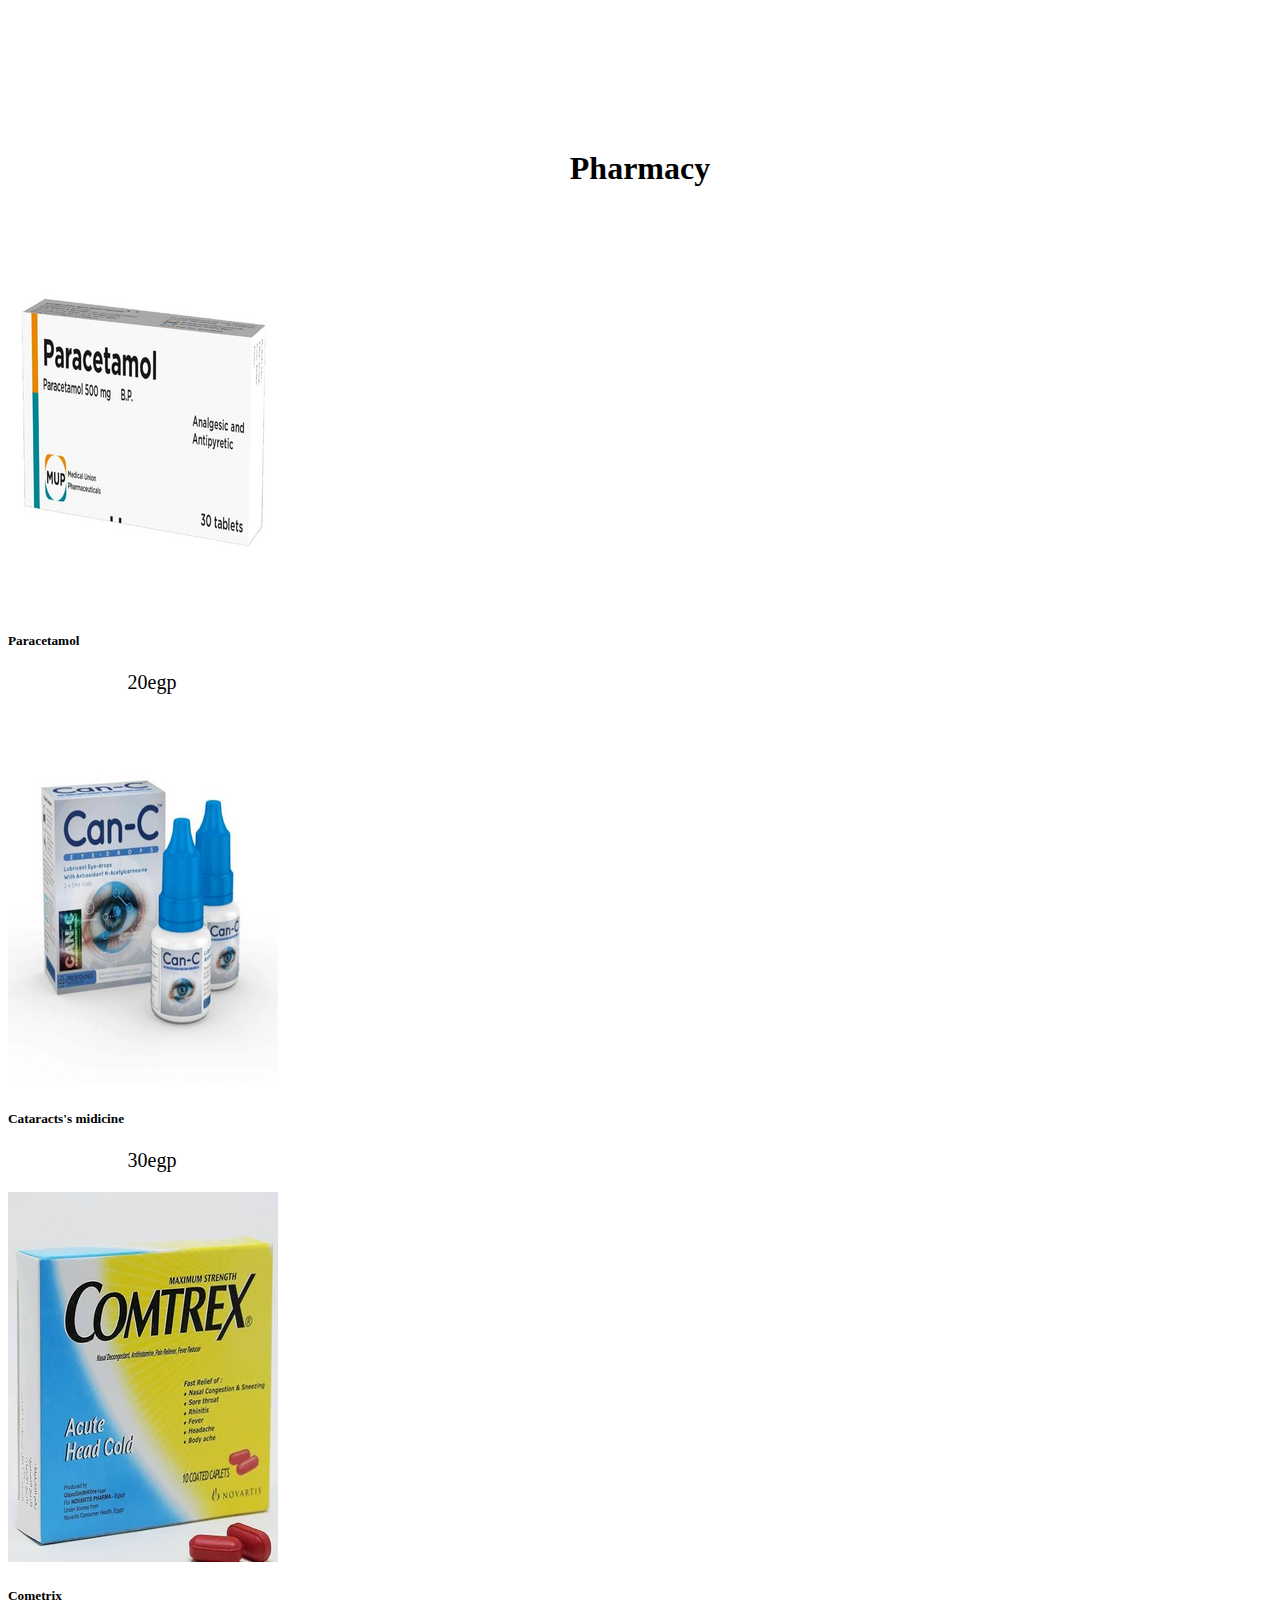
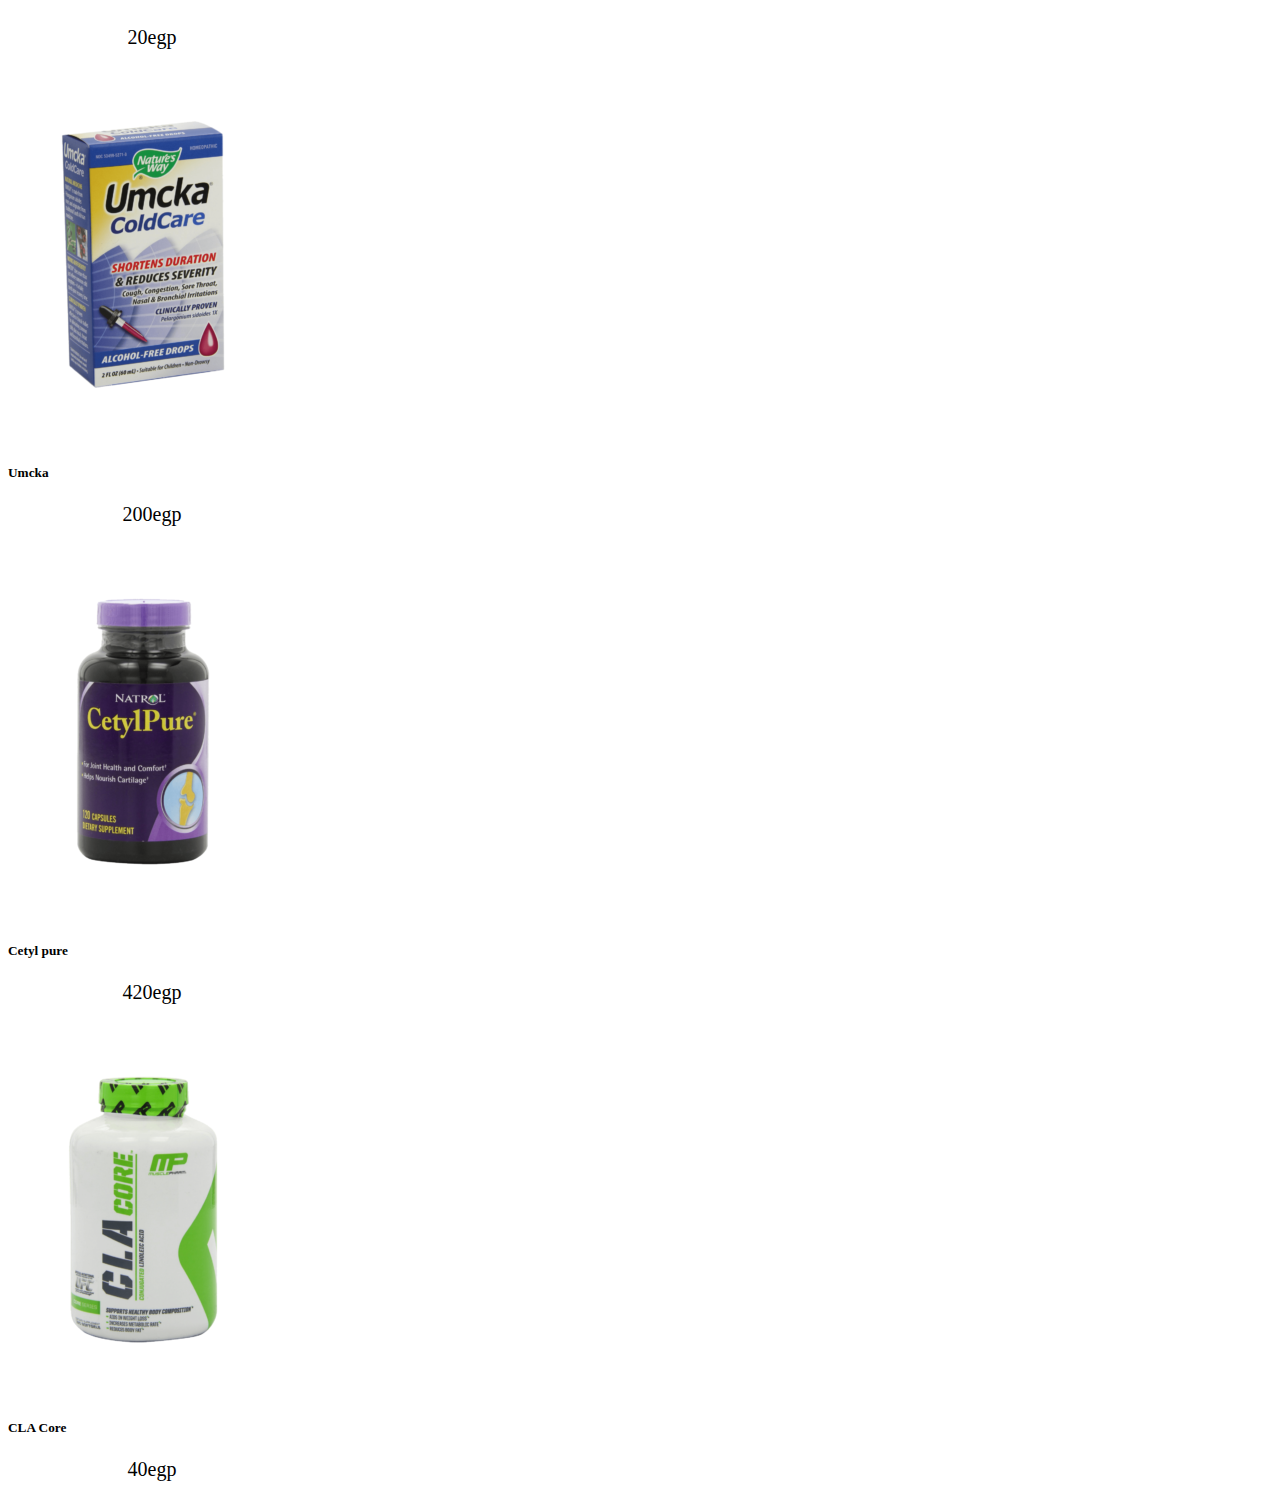
<file: pharmacy/index.html>
<!DOCTYPE html>
<html lang="en">
<head>
    <meta charset="UTF-8">
    <meta name="viewport" content="width=device-width, initial-scale=1.0">
    <link href="https://cdn.jsdelivr.net/npm/bootstrap@5.3.2/dist/css/bootstrap.min.css" rel="stylesheet" integrity="sha384-T3c6CoIi6uLrA9TneNEoa7RxnatzjcDSCmG1MXxSR1GAsXEV/Dwwykc2MPK8M2HN" crossorigin="anonymous">
    <link rel="stylesheet" href="style.css">
    <title>Pharmacy</title>
</head>
<body>
    <h1>Pharmacy</h1>
    <div class="container">
        <div class="row">
            <div class="col-md-4">
                <div class="card" style="width: 18rem;">
                    <img src="images/rsz_para.png" class="card-img-top" alt="...">
                    <div class="card-body">
                        <h5 class="card-title">Paracetamol</h5>
                        <p class="card-text">20egp</p>
                        
                    </div>
                </div>
            </div>

            <div class="col-md-4">
                <div class="card" style="width: 18rem;">
                    <img src="images/Carts.png" class="card-img-top" alt="...">
                    <div class="card-body">
                        <h5 class="card-title">Cataracts's midicine</h5>
                        <p class="card-text">30egp</p>
                       
                    </div>
                </div>
            </div>

            <div class="col-md-4">
                <div class="card" style="width: 18rem;">
                    <img src="images/comtrex.png" class="card-img-top" alt="...">
                    <div class="card-body">
                        <h5 class="card-title">Cometrix</h5>
                        <p class="card-text">20egp</p>
                       
                    </div>
                </div>
            </div>

            <div class="col-md-4">
                <div class="card" style="width: 18rem;">
                    <img src="images/product_03.png" class="card-img-top" alt="...">
                    <div class="card-body">
                        <h5 class="card-title">Umcka</h5>
                        <p class="card-text">200egp</p>
                        
                    </div>
                </div>
            </div>
            <div class="col-md-4">
                <div class="card" style="width: 18rem;">
                    <img src="images/product_04.png" class="card-img-top" alt="...">
                    <div class="card-body">
                        <h5 class="card-title">Cetyl pure</h5>
                        <p class="card-text">420egp</p>
                        
                    </div>
                </div>
            </div>
            <div class="col-md-4">
                <div class="card" style="width: 18rem;">
                    <img src="images/product_05.png" class="card-img-top" alt="...">
                    <div class="card-body">
                        <h5 class="card-title">CLA Core</h5>
                        <p class="card-text">40egp</p>
                        
                    </div>
                </div>
            </div>

        </div>
    </div>
</body>
</html>
</file>
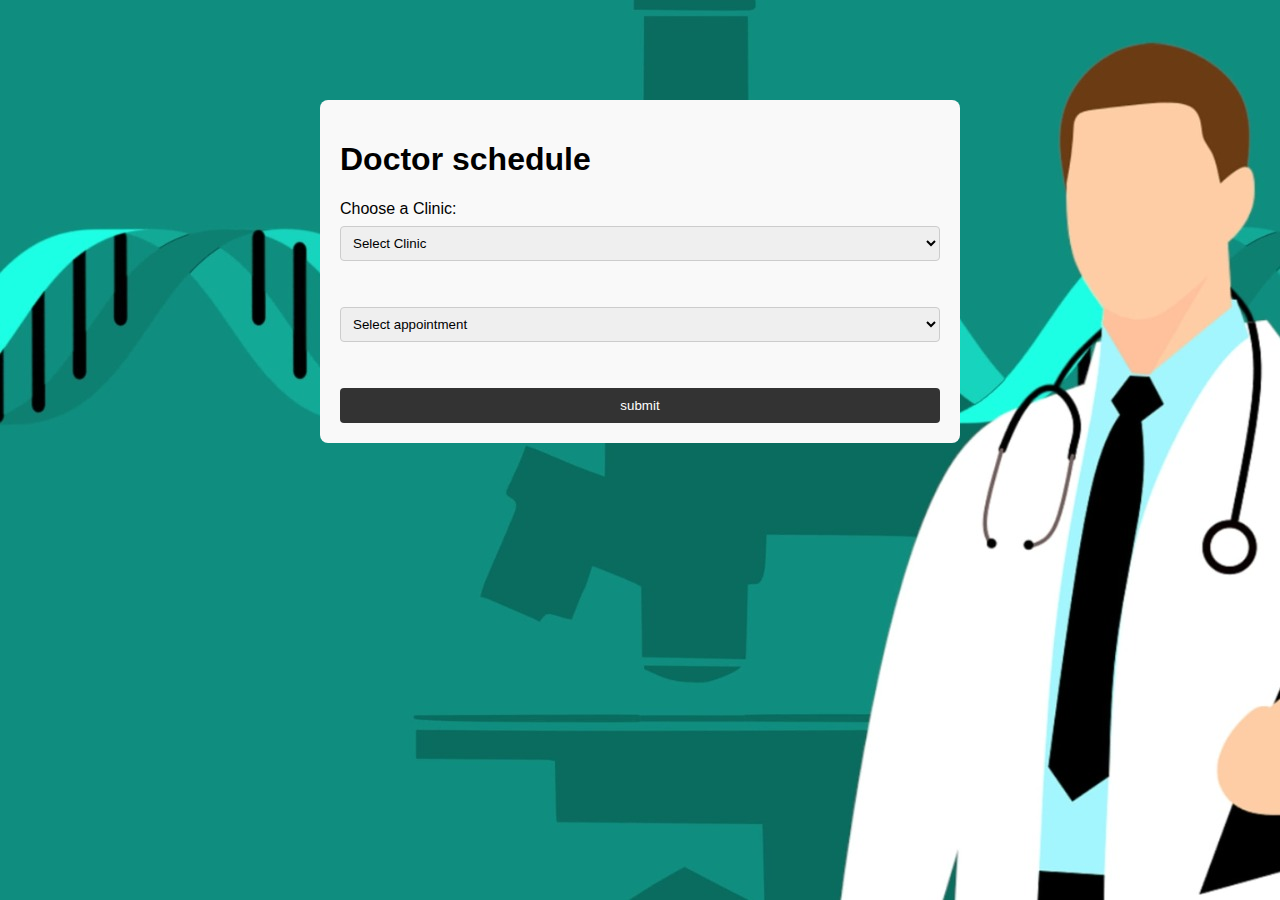
<file: doctor.html>
<!DOCTYPE html>
<html lang="en">
<head>
    <meta charset="UTF-8">
    <meta name="viewport" content="width=device-width, initial-scale=1.0">
    <title>Doctor</title>
    <link rel="stylesheet" href="patient.css">
</head>
<body>
    
        <section class="patient-section">
            <h1>Doctor schedule</h1>
    
                <label for="clinic">Choose a Clinic:</label>
                <select id="clinic">
                    <option>Select Clinic</option>
                    <option>eye</option>
                    <option>heart</option>
                    <option>bones</option>
                    
                    
                </select>
                <br><br>

                <select id="appointment" >
                    <option>Select appointment</option>
                    <option>7</option>
                    <option>8</option>
                    <option >9</option>
                    
                    
                </select>
                <br><br>

                <button onclick="display();">submit</button>
            
            
        </section>
    

  

    <script src="doctor.js"></script>
</body>
</html>
</file>
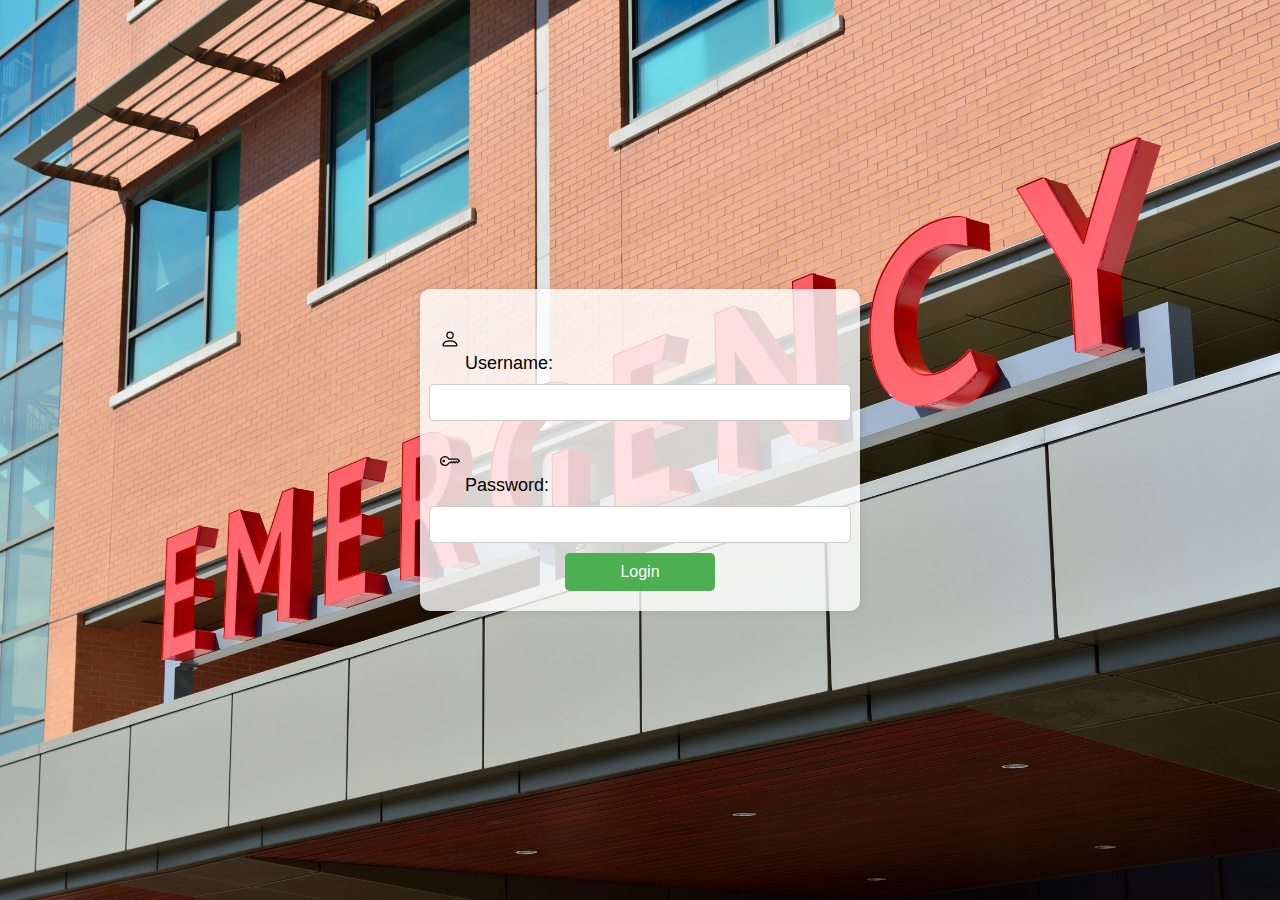
<file: login.html>
<!DOCTYPE html>
<html lang="en">
<head>
  <meta charset="UTF-8">
  <meta name="viewport" content="width=device-width, initial-scale=1.0">
  <title>Login Page</title>
  <link href="https://cdn.jsdelivr.net/npm/bootstrap@5.3.2/dist/css/bootstrap.min.css" rel="stylesheet" integrity="sha384-T3c6CoIi6uLrA9TneNEoa7RxnatzjcDSCmG1MXxSR1GAsXEV/Dwwykc2MPK8M2HN" crossorigin="anonymous">
  <link rel="stylesheet" href="login.css">
</head>
<body>

  <div class="login-container">
    <form>
      <label for="username"><svg xmlns="http://www.w3.org/2000/svg" width="16" height="16" fill="currentColor" class="bi bi-person" viewBox="0 0 16 16">
        <path d="M8 8a3 3 0 1 0 0-6 3 3 0 0 0 0 6m2-3a2 2 0 1 1-4 0 2 2 0 0 1 4 0m4 8c0 1-1 1-1 1H3s-1 0-1-1 1-4 6-4 6 3 6 4m-1-.004c-.001-.246-.154-.986-.832-1.664C11.516 10.68 10.289 10 8 10c-2.29 0-3.516.68-4.168 1.332-.678.678-.83 1.418-.832 1.664z"/>
      </svg> Username:</label>
      <input type="text" id="username" name="username" required>

      <label for="password"><svg xmlns="http://www.w3.org/2000/svg" width="16" height="16" fill="currentColor" class="bi bi-key" viewBox="0 0 16 16">
        <path d="M0 8a4 4 0 0 1 7.465-2H14a.5.5 0 0 1 .354.146l1.5 1.5a.5.5 0 0 1 0 .708l-1.5 1.5a.5.5 0 0 1-.708 0L13 9.207l-.646.647a.5.5 0 0 1-.708 0L11 9.207l-.646.647a.5.5 0 0 1-.708 0L9 9.207l-.646.647A.5.5 0 0 1 8 10h-.535A4 4 0 0 1 0 8m4-3a3 3 0 1 0 2.712 4.285A.5.5 0 0 1 7.163 9h.63l.853-.854a.5.5 0 0 1 .708 0l.646.647.646-.647a.5.5 0 0 1 .708 0l.646.647.646-.647a.5.5 0 0 1 .708 0l.646.647.793-.793-1-1h-6.63a.5.5 0 0 1-.451-.285A3 3 0 0 0 4 5"/>
        <path d="M4 8a1 1 0 1 1-2 0 1 1 0 0 1 2 0"/>
      </svg> Password:</label>
      <input type="password" id="password" name="password" required>

      <button type="submit">Login</button>
    </form>
  </div>

</body>
</html>
</file>
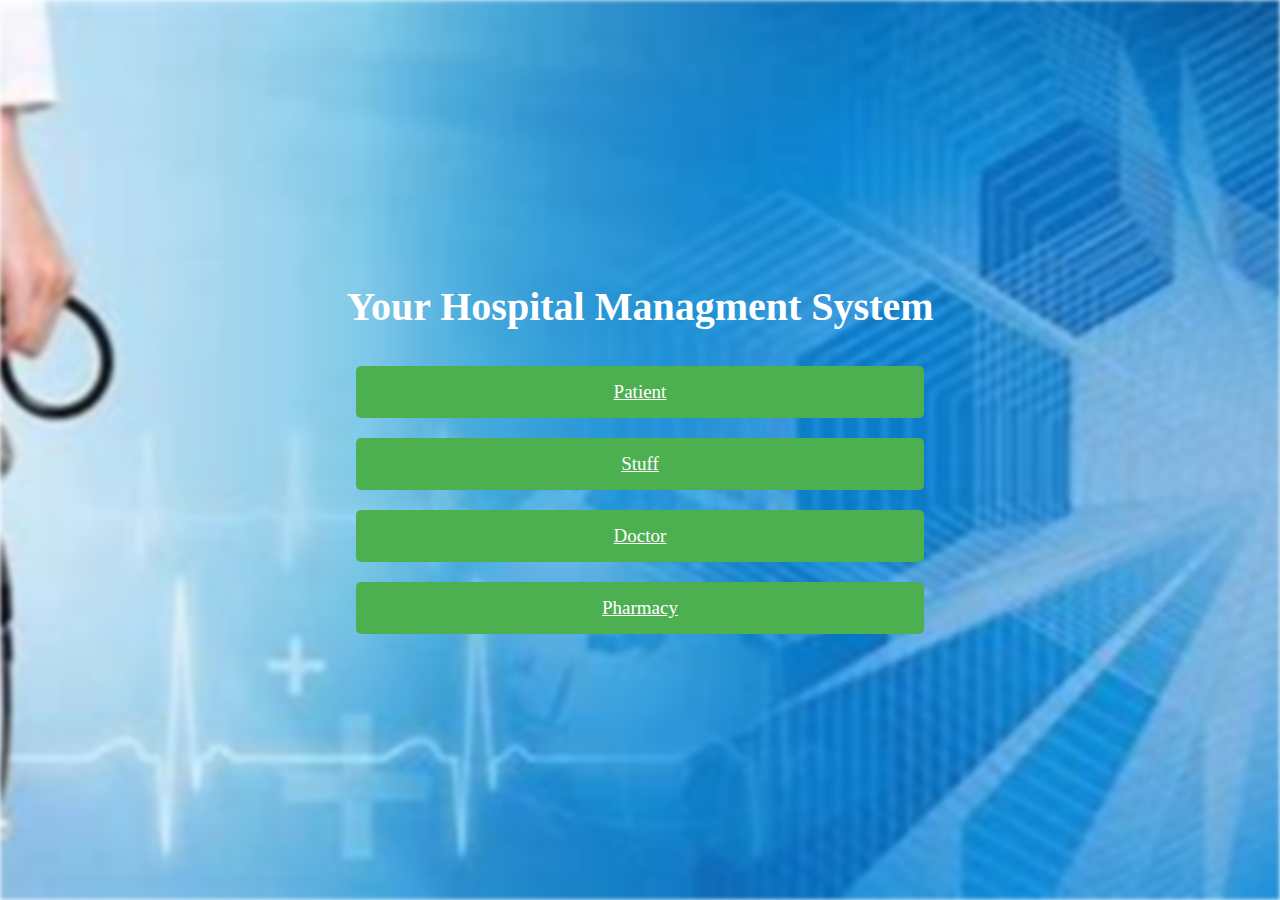
<file: mainpage.html>
<!DOCTYPE html>
<html lang="en">
<head>
    <meta charset="UTF-8">
    <meta name="viewport" content="width=device-width, initial-scale=1.0">
    <link rel="stylesheet" href="mainpage.css"> 
    <title>Main page</title>
   

</head>
<body>
    <div class="main-container">
        <div class="blur-background"></div>
        <div class="content">
            <h1>Your Hospital Managment System</h1>
            <div class="buttons">
                <a class="button" href="patient.html">Patient</a>
                <a class="button" href="stuff.html">Stuff</a>
                <a class="button" href="doctor.html">Doctor</a>
                <a class="button" href="pharmacy/index.html">Pharmacy</a>
            </div>
        </div>
    </div>
</body>
</html>
</file>
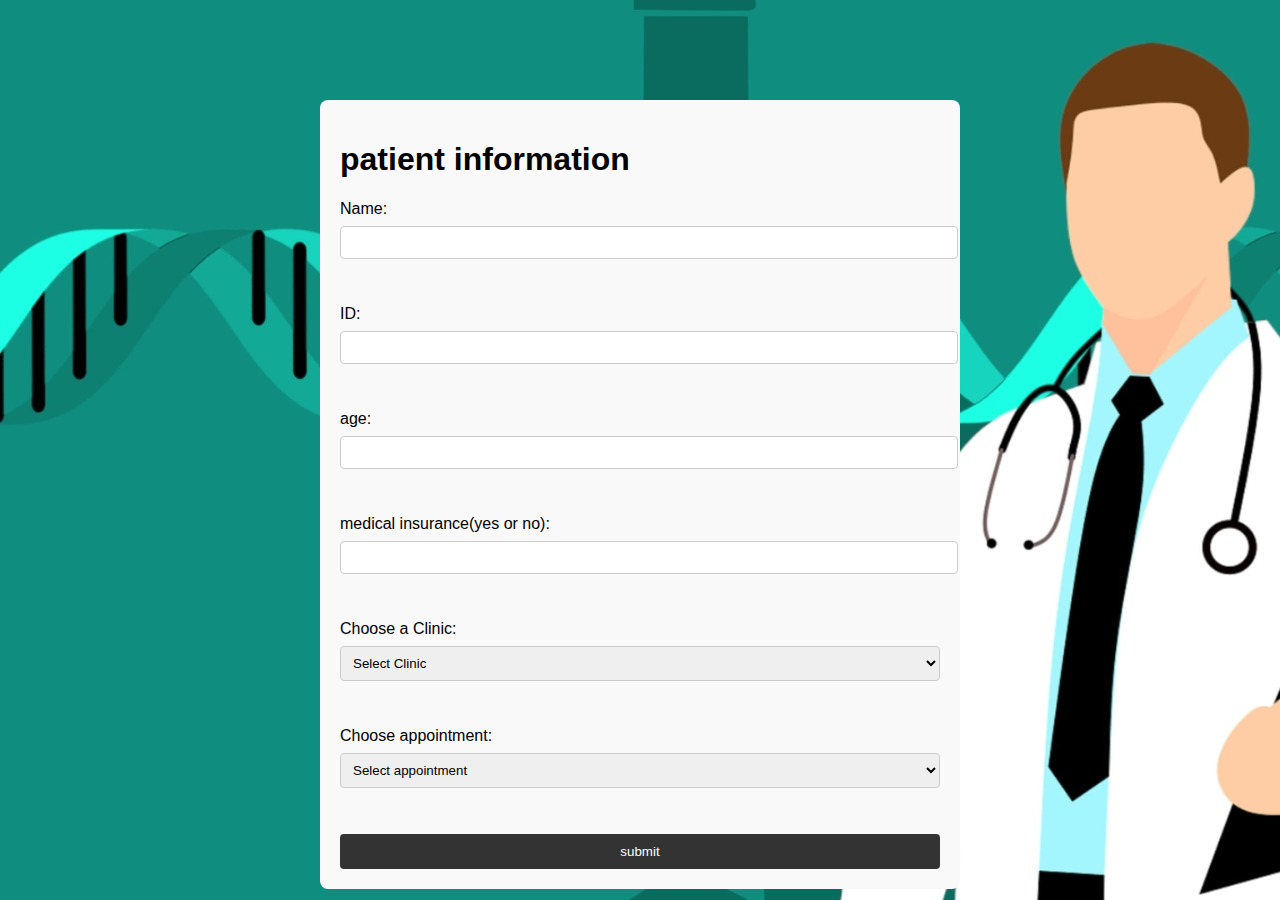
<file: patient.html>
<!DOCTYPE html>
<html lang="en">
<head>
    <meta charset="UTF-8">
    <meta name="viewport" content="width=device-width, initial-scale=1.0">
    <title>Patient</title>
    <link rel="stylesheet" href="patient.css">
</head>
<body>
    
        <section class="patient-section">
            <h1>patient information</h1>
           
                <label>Name:</label>
                <input type="text" id="name"><br><br>

                <label>ID:</label>
                <input type="number" id="ss" ><br><br>
                <label>age:</label>
                <input type="number" id="sss" ><br><br>
                <label>medical insurance(yes or no):</label>
                <input type="text" id="ssss" ><br><br>
            
                <label>Choose a Clinic:</label>
                <select id="clinic">
                    <option>Select Clinic</option>
                    <option>eye</option>
                    <option>heart</option>
                    <option>bones</option>
                    
                    
                </select>
                <br><br>
                <label>Choose appointment:</label>
                <select id="appointment" >
                    <option>Select appointment</option>
                    <option>7</option>
                    <option>8</option>
                    <option >9</option>
                    
                    
                </select>
                <br><br>

                <button onclick="display();">submit</button>
            
            
        </section>
    

  

    <script src="patient.js"></script>
</body>
</html>
</file>
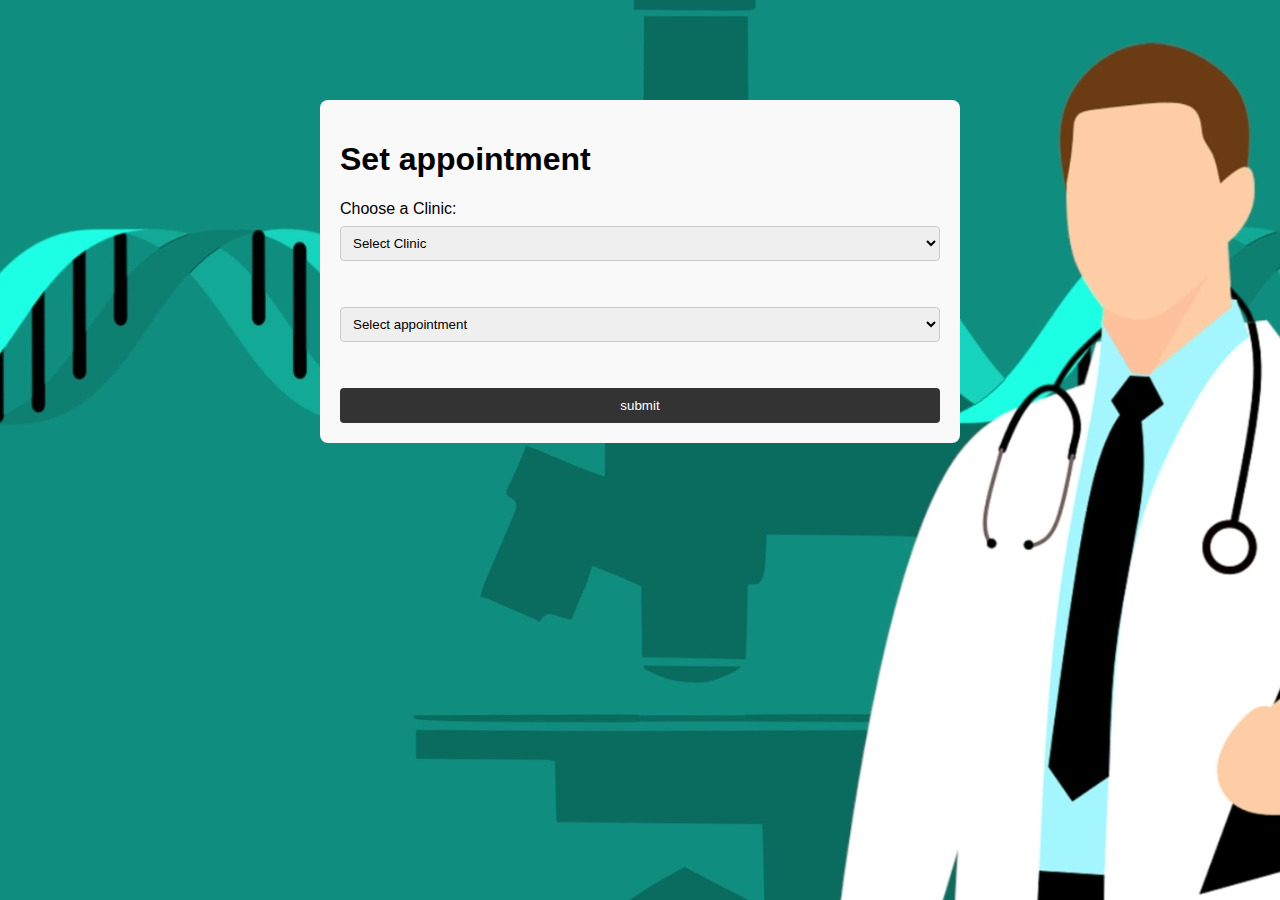
<file: stuff.html>
<!DOCTYPE html>
<html lang="en">
<head>
    <meta charset="UTF-8">
    <meta name="viewport" content="width=device-width, initial-scale=1.0">
    <title>Stuff</title>
    <link rel="stylesheet" href="patient.css">
</head>
<body>
    
        <section class="patient-section">
            <h1>Set appointment</h1>
           
                
            
                <label for="clinic">Choose a Clinic:</label>
                <select id="clinic">
                    <option>Select Clinic</option>
                    <option>eye</option>
                    <option>heart</option>
                    <option>bones</option>
                    
                    
                </select>
                <br><br>

                <select id="appointment" >
                    <option>Select appointment</option>
                    <option>7</option>
                    <option>8</option>
                    <option >9</option>
                    
                   
                    
                </select>
                <br><br>

                <button onclick="display();">submit</button>
            
            
        </section>
    

  

    <script src="stuff.js"></script>
</body>
</html>
</file>
<file: pharmacy/style.css>
body{
    margin-top: 150px;
}
h1{
    text-align: center;
    margin-bottom: 50px;
}
p{
    text-align: center;
    font-weight: 300px;
    font-size: 20px;
    font-family: "rubik";
}
</file>
<file: patient.css>
/* General styles */
body {
    font-family: Arial, sans-serif;
    margin-top: 100px;
    padding: 0;
    background-image: url("patient.html.jpeg");
}



main {
    padding: 20px;
}

/* Patient Details Form Styles */
.patient-section {
    max-width: 600px;
    margin: 0 auto;
    background-color: #f9f9f9;
    padding: 20px;
    border-radius: 8px;
    display: flex;
    flex-direction: column;
}



label {
    margin-bottom: 8px;
}

input[type="text"],
input[type="number"],
input[type="datetime-local"],
select {
    width: 100%;
    padding: 8px;
    margin-bottom: 10px;
    border: 1px solid #ccc;
    border-radius: 4px;
}

button {
    background-color: #333;
    color: white;
    padding: 10px;
    border: none;
    border-radius: 4px;
    cursor: pointer;
}
</file>
<file: login.css>
body {
    margin: 0;
    padding: 0;
    font-family: 'Arial', sans-serif;
    background: url('imgs/login2.jpg') no-repeat center center fixed;
    background-size: cover;
    height: 100vh;
    display: flex;
    align-items: center;
    justify-content: center;
}

.login-container {
    max-width: 400px; /* Set your desired maximum width */
    width: 100%;
    background: rgba(255, 255, 255, 0.8); /* Adjust the opacity as needed */
    padding: 20px;
    border-radius: 10px;
    box-shadow: 0 0 10px rgba(0, 0, 0, 0.1);
    z-index: 1; /* Ensure the form is above the blurred background */
}

.login-container form {
    display: flex;
    flex-direction: column;
    align-items: center;
}

.login-container label, .login-container input {
    margin-bottom: 10px;
    width: 100%;
}

.login-container input {
    padding: 10px;
    border: 1px solid #ccc;
    border-radius: 5px;
}

.login-container button {
    padding: 10px;
    background-color: #4CAF50;
    color: #fff;
    border: none;
    border-radius: 5px;
    cursor: pointer;
    font-size: 16px;
    width: 150px;
}

.login-container button:hover {
    background-color: #45a049;
}
svg{
    height: 60px;
    width: 20px;
}
label{
    font-size: 18px;
}
</file>
<file: mainpage.css>
body {
    margin: 0;
    padding: 0;
    height: 100%;
}

.main-container {
    height: 100vh;/*fit the background*/
        display: flex;
    align-items: center; /*column*/
    justify-content: center;/*row*/
}

.blur-background {
    position: absolute; /*free element*/
    width: 100%;
    height: 100%;
    background-image: url('imgs/bg1.jpg');
    background-repeat: no-repeat;
    background-position: center;
    background-size: cover;
    filter: blur(2px);
}

.content {
    z-index: 1;
    text-align: center;
    color: white;
}

h1 {
    font-size:40px ;
}

.buttons {
    display: flex;
    flex-direction: column;
    margin-top: 20px;
}

.button {
    margin: 10px;
    padding: 15px;
    font-size: 19px;
    cursor: pointer;
    background-color: #4CAF50;
    color: #fff;
    border: none;
    border-radius: 5px;
}
</file>
